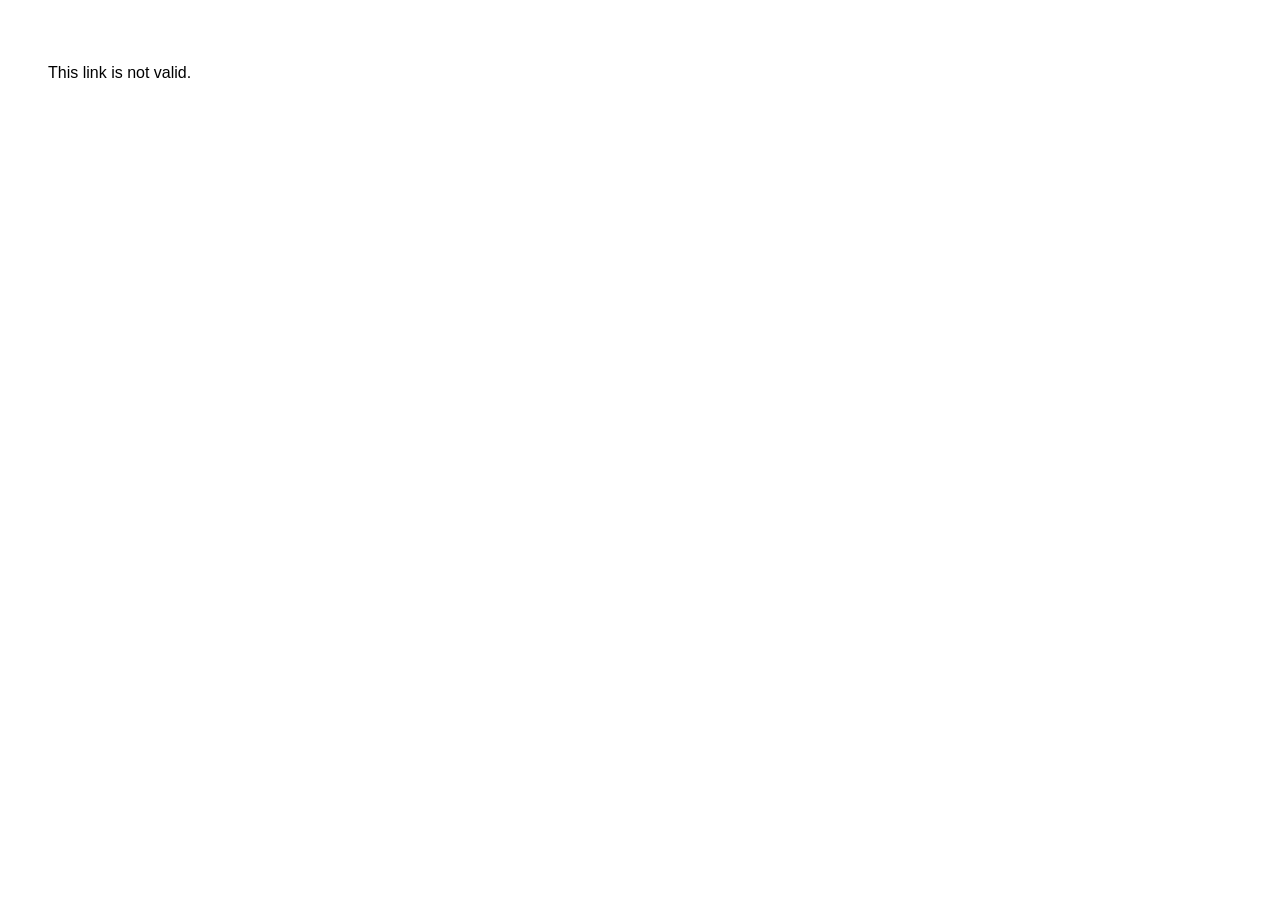
<file: go.html>
<!DOCTYPE html>
<!-- ==========================================================
 FILE 4 of 4: go.html   (TRACKING REDIRECT PAGE, small JavaScript only)
 Click link:       go.html?o=OFFER_ID&a=AFFILIATE_ID
 Impression link:  go.html?o=OFFER_ID&a=AFFILIATE_ID&t=imp   (records one impression, no redirect)
 NOTE: in demo mode events are saved in the visitor's own browser. Real visitors' clicks
 reach the admin only after the database/server is connected.
 ========================================================== -->
<html lang="en"><head><meta charset="utf-8"><meta name="viewport" content="width=device-width, initial-scale=1"><title>Redirecting…</title></head>
<body style="font-family:sans-serif;padding:40px"><p id="m">Redirecting…</p>
<script>
(function(){
  var q=new URLSearchParams(location.search),o=q.get('o'),a=q.get('a'),t=q.get('t');
  var G=function(k){try{return JSON.parse(localStorage.getItem('vx_'+k))||[]}catch(e){return[]}};
  var off=G('off').find(function(x){return x.id===o}),u=G('aff').find(function(x){return x.id===a});
  if(!off||!u||off.status!=='live'||u.status!=='approved'||(u.offers||[]).indexOf(o)<0||!/^https?:\/\//i.test(off.link)){
    document.getElementById('m').textContent='This link is not valid.';return}
  if(t==='imp'){var im=G('imp');im.push({t:Date.now(),o:o,a:a,n:1});
    try{localStorage.setItem('vx_imp',JSON.stringify(im))}catch(e){}
    document.getElementById('m').textContent='';return}
  var cid='c'+Date.now().toString(36)+Math.random().toString(36).slice(2,6),c=G('clk');
  c.push({t:Date.now(),o:o,a:a,id:cid,n:1});
  try{localStorage.setItem('vx_clk',JSON.stringify(c))}catch(e){}
  location.replace(off.link.split('{click_id}').join(encodeURIComponent(cid)).split('{aff}').join(encodeURIComponent(a)));
})();
</script></body></html>
</file>
